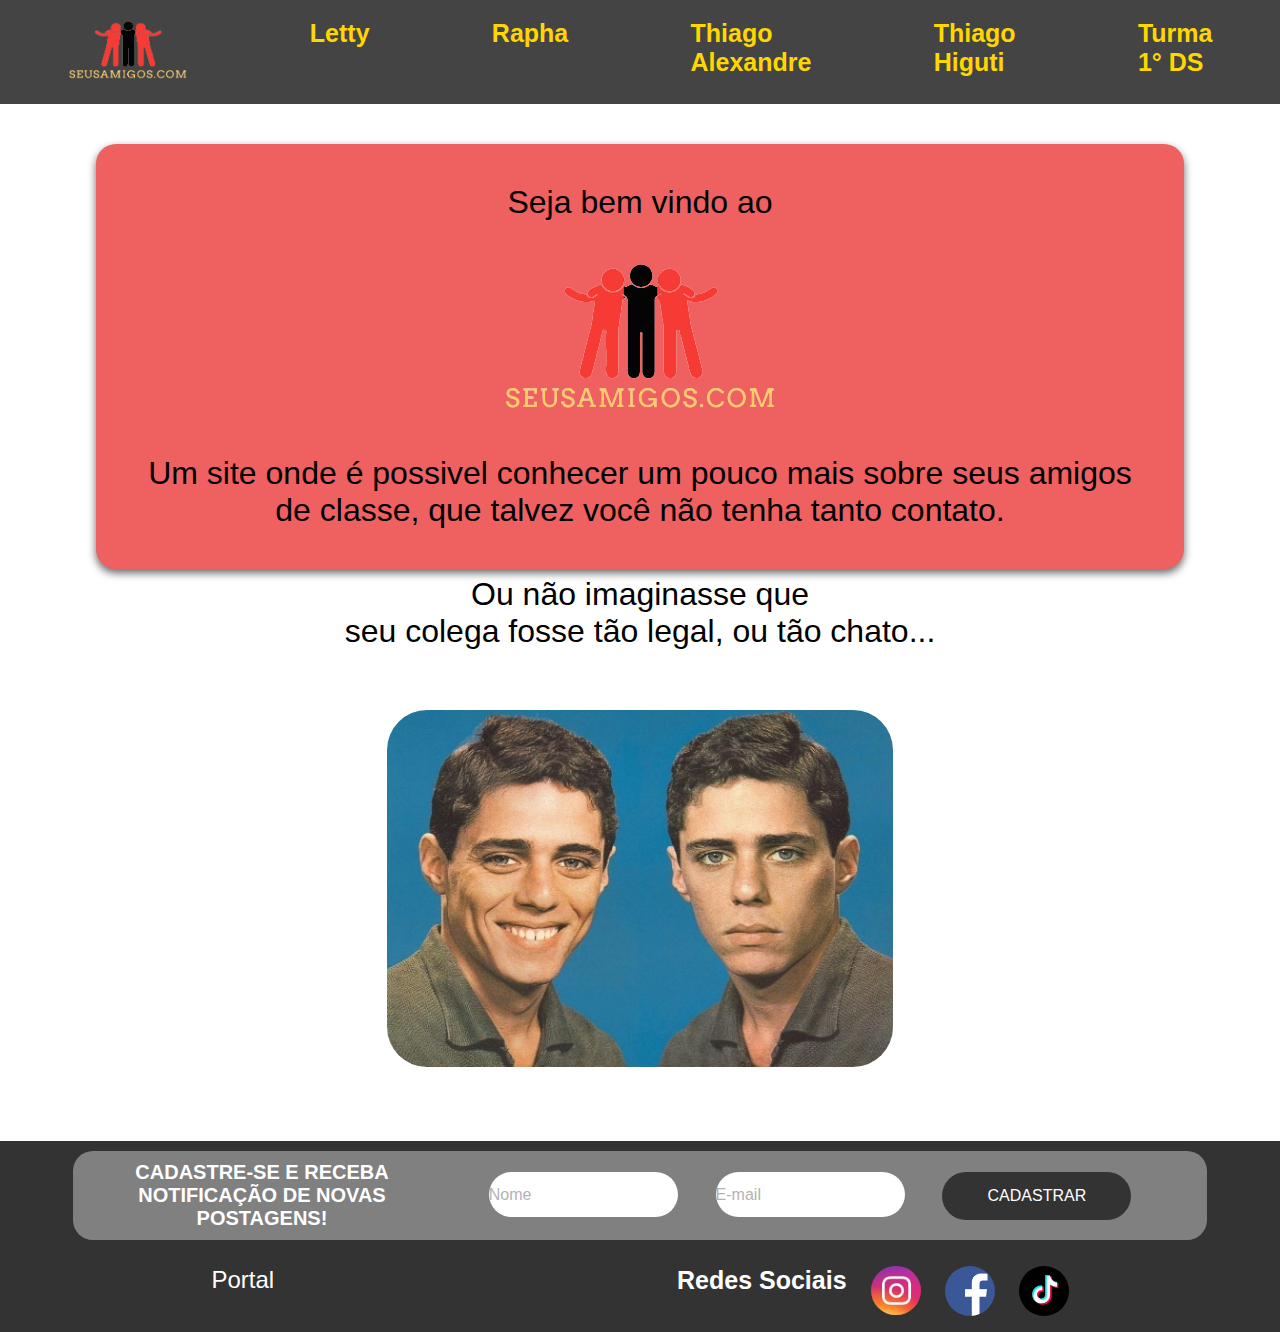
<file: Index.html>
<!DOCTYPE html>
<html lang="pt-br">
  <head>
    <meta charset="UTF-8" />
    <meta http-equiv="X-UA-Compatible" content="IE=edge" />
    <meta name="viewport" content="width=device-width, initial-scale=1.0" />
    <title>SeusAmigos.com</title>
    <link rel="stylesheet" href="style.css" />
    <link rel="icon" href="img/logo (2).webp" />
  </head>
  <body>
    <nav class="navbar">
      <a href="Index.html"
        ><img src="img/logo.webp" alt="" height="60" width="120"
      /></a>
      <a href="Letty.html"> Letty </a>
      <a href="Raphael.html"> Rapha </a>
      <a href="ThiagoA.html"
        >Thiago <br />
        Alexandre</a
      >
      <a href="ThiagoH.html"
        >Thiago <br />
        Higuti</a
      >
      <a href="Sala.html">
        Turma <br />
        1° DS</a
      >
    </nav>
    <div id="friend">
      <p>
        Seja bem vindo ao<br />
        <br />
        <img src="img/logo.webp" alt="" /> <br />
        <br />
        Um site onde é possivel conhecer um pouco mais sobre seus amigos de
        classe, que talvez você não tenha tanto contato.
      </p>
    </div>
    <div id="meme">
      Ou não imaginasse que <br />
      seu colega fosse tão legal, ou tão chato... <br />
      <img src="img/meme (2).webp" alt="" />
    </div>
  </body>

  <footer>
    <div id="form">
      <h1>CADASTRE-SE E RECEBA NOTIFICAÇÃO DE NOVAS POSTAGENS!</h1>
      <form>
        <div class="inputContainer">
          <input type="text" class="formCont" />
          <label for="Nome">Nome</label>
        </div>
        <div class="inputContainer">
          <input type="email" class="formCont" />
          <label for="Nome">E-mail</label>
        </div>
        <div class="inputContainer">
          <input
            type="button"
            value="CADASTRAR"
            class="formCont"
            id="btnSubmit"
          />
        </div>
      </form>
    </div>
    <nav>
      <ul id="listNav">
        <li><a href="">Portal</a></li>
        <li>
          <div id="listRedes">
            <h1>Redes Sociais</h1>

            <a href=""><img src="img/instagram.webp" class="imgLogo" /></a>

            <a href=""><img src="img/facebook.webp" class="imgLogo" /></a>

            <a href=""><img src="img/tiktok2.webp" class="imgLogo" /></a>
          </div>
        </li>
      </ul>
    </nav>
  </footer>
</html>
</file>
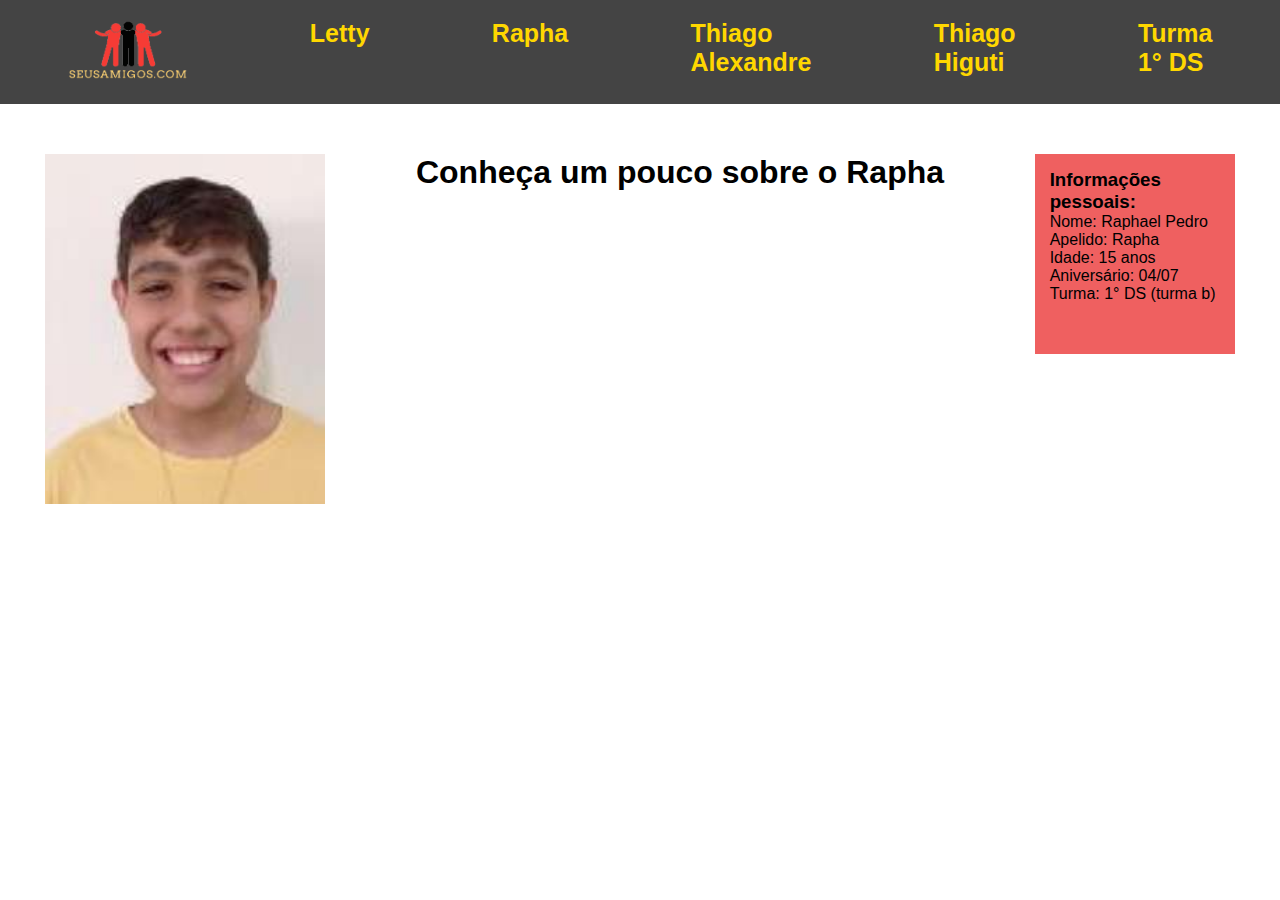
<file: Raphael.html>
<!DOCTYPE html>
<html lang="pt-br">
  <head>
    <meta charset="UTF-8" />
    <meta http-equiv="X-UA-Compatible" content="IE=edge" />
    <meta name="viewport" content="width=device-width, initial-scale=1.0" />
    <link rel="stylesheet" href="style.css" />
    <link rel="icon" href="img/logo (2).webp" />
    <title>Rapha</title>
  </head>
  <body>
    <nav class="navbar">
      <a href="Index.html"
        ><img src="img/logo.webp" alt="" height="60" width="120"
      /></a>
      <a href="Letty.html"> Letty </a>
      <a href="Raphael.html"> Rapha </a>
      <a href="ThiagoA.html"
        >Thiago <br />
        Alexandre</a
      >
      <a href="ThiagoH.html"
        >Thiago <br />
        Higuti</a
      >
      <a href="Sala.html">
        Turma <br />
        1° DS</a
      >
    </nav>
    <div id="rapha">
      <img src="img/rapha.webp" alt="" height="350" width="280" />
      <h1>Conheça um pouco sobre o Rapha</h1>
      <div id="info">
        <h3>Informações pessoais:</h3>
        <ul>
          <li>Nome: Raphael Pedro</li>
          <li>Apelido: Rapha</li>
          <li>Idade: 15 anos</li>
          <li>Aniversário: 04/07</li>
          <li>Turma: 1° DS (turma b)</li>
        </ul>
      </div>
    </div>
  </body>
</html>
</file>
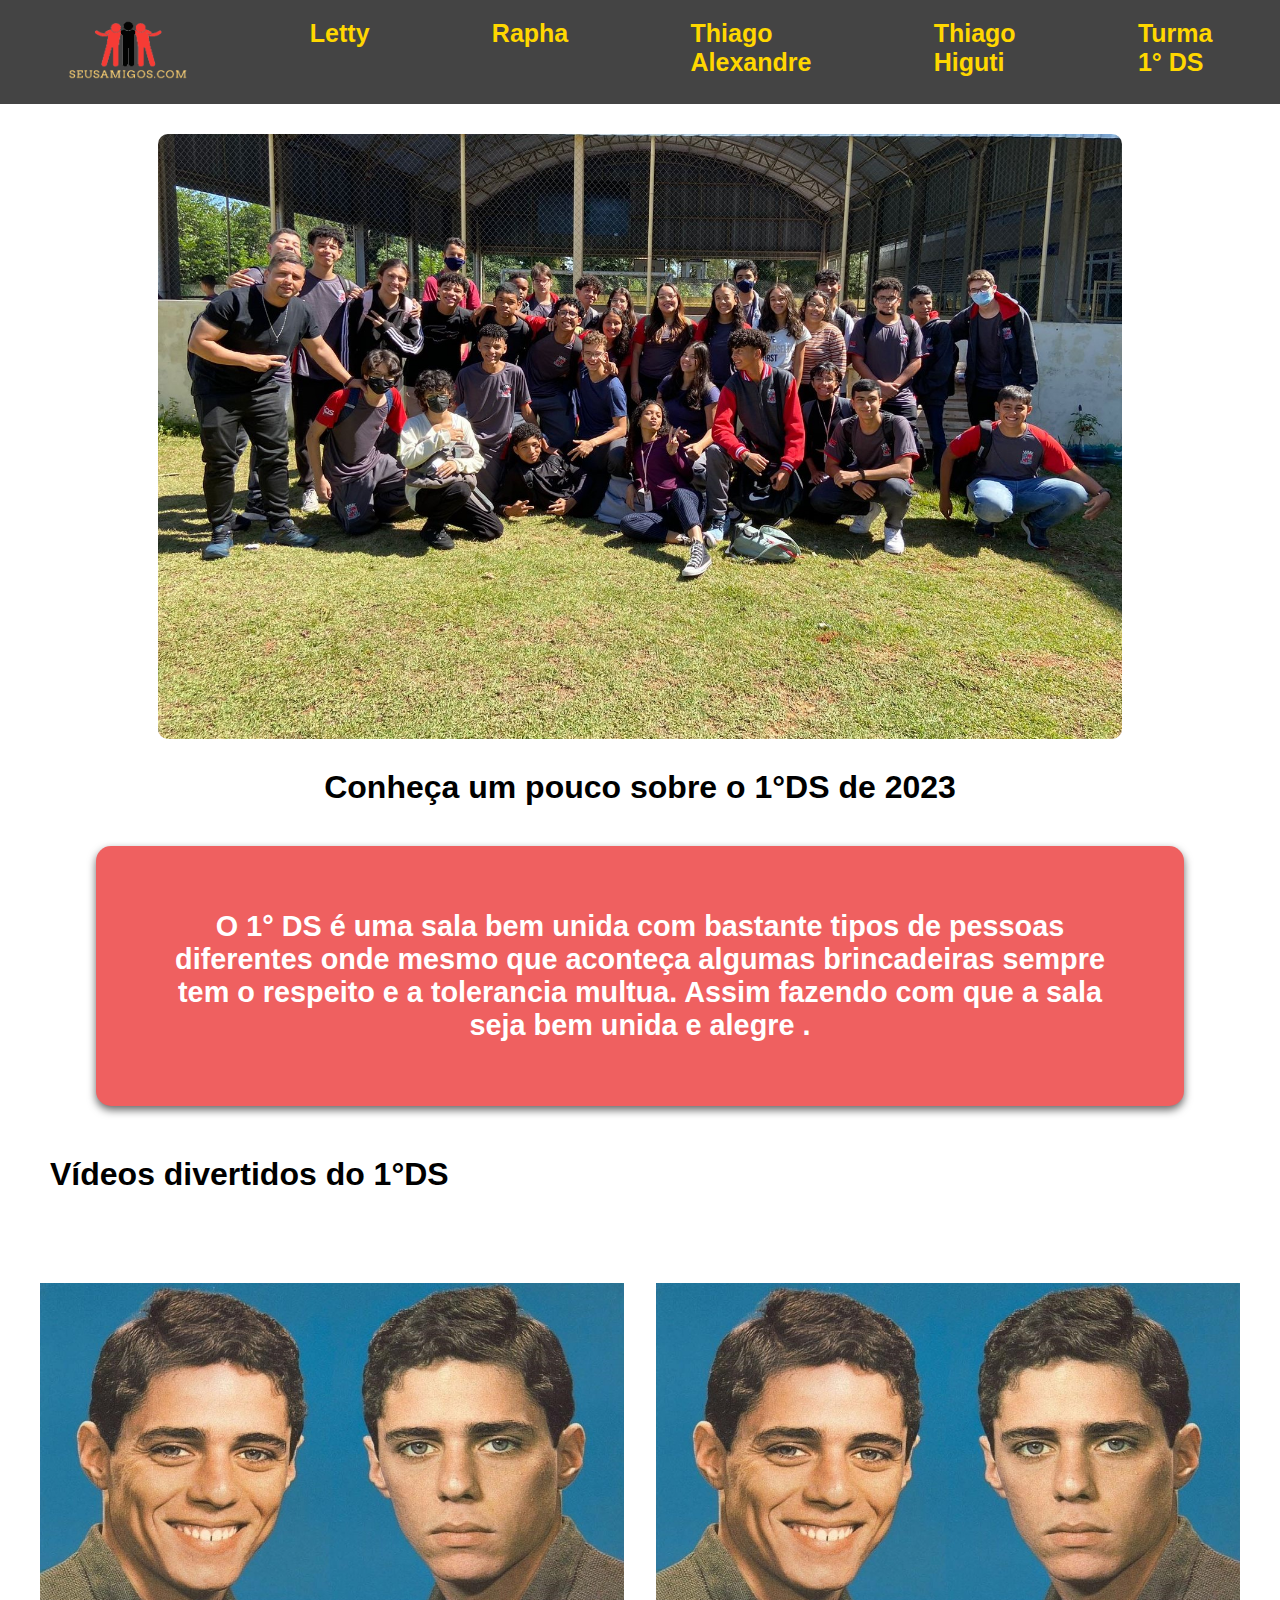
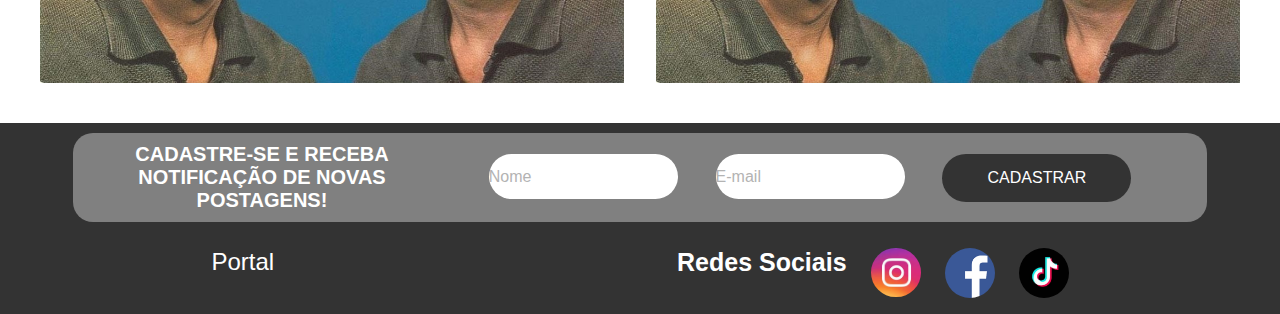
<file: Sala.html>
<!DOCTYPE html>
<html lang="pt-br">
<head>
  <meta charset="UTF-8">
  <meta http-equiv="X-UA-Compatible" content="IE=edge">
  <meta name="viewport" content="width=device-width, initial-scale=1.0">
  <title>Turma 1°DS</title>
  <link rel="stylesheet" href="style.css">
  <link rel="icon" href="img/logo (2).webp">
</head>
<body>
  <nav class="navbar">
    <a href="Index.html"
      ><img src="img/logo.webp" alt="" height="60" width="120"
    /></a>
    <a href="Letty.html"> Letty </a>
    <a href="Raphael.html"> Rapha </a>
    <a href="ThiagoA.html"
      >Thiago <br />
      Alexandre</a
    >
    <a href="ThiagoH.html"
      >Thiago <br />
      Higuti</a
    >
    <a href="Sala.html">
      Turma <br />
      1° DS</a
    >
  </nav>
    <img class="turma" src="img/fotoSala.webp" alt="turma">  
    <h1 id="sala">Conheça um pouco sobre o 1°DS de 2023</h1>
    <div id="sobre">
      <h2>
        O 1° DS é uma sala bem unida com bastante tipos de pessoas diferentes onde 
      mesmo que aconteça algumas brincadeiras sempre tem o respeito e a tolerancia multua.
      Assim fazendo com que a sala seja bem unida e alegre
        .
      </h2>
    </div>
    <h1 id="video">
      Vídeos divertidos do 1°DS
    </h1>
    <div id="vid">
      <img src="img/meme (2).webp" width="600" height="400"></img>
      <img src="img/meme (2).webp" width="600" height="400"></img>
    </div>
</body>

<footer>
  <div id="form">
    <h1>CADASTRE-SE E RECEBA NOTIFICAÇÃO DE NOVAS POSTAGENS!</h1>
    <form>
      <div class="inputContainer">
        <input type="text" class="formCont" />
        <label for="Nome">Nome</label>
      </div>
      <div class="inputContainer">
        <input type="email" class="formCont" />
        <label for="Nome">E-mail</label>
      </div>
      <div class="inputContainer">
        <input
          type="button"
          value="CADASTRAR"
          class="formCont"
          id="btnSubmit"
        />
      </div>
    </form>
  </div>
  <nav>
    <ul id="listNav">
      <li><a href="">Portal</a></li>
      <li>
        <div id="listRedes">
          <h1>Redes Sociais</h1>
          
            <a href=""><img src="img/instagram.webp" class="imgLogo" /></a>
          
            <a href=""><img src="img/facebook.webp" class="imgLogo" /></a>
          
            <a href=""><img src="img/tiktok2.webp" class="imgLogo" /></a>
          
        </div>
      </li>
    </ul>
  </nav>
</footer>
</html>
</file>
<file: style.css>
* {
  margin: 0;
  padding: 0;
  box-sizing: border-box;
  font-family:'Segoe UI', Tahoma, Geneva, Verdana, sans-serif
}
a 
{
  color: white;
  text-decoration: none;
}

.imgLogo 
{
  width: 50px;
  border-radius: 50%;
}

ul 
{
  list-style: none;
}

#listNav 
{
  font-size: 24px;
  display: flex;
  justify-content: space-around;
  margin-top: 2%;
}

#listRedes 
{
  display: flex;
  gap: 1.5rem;
}

#listRedes > h1 
{
  color: white;
  font-size: 25px;
}

.navbar
{
  background-color: #444;
  display: flex;
  justify-content: space-around;
  padding: 0.5%;
}
.navbar a
{
  color: gold;
  font-size: 25px;
  font-weight: bold;
  text-decoration: none;
  padding: 1%;
  transition: all 0.3s ease;
}
.navbar a:hover 
{
  color: #333;
  background-color: rgb(255, 255, 136);
  border-radius: 5%;
}
#friend
{
  color: black;
  font-size: xx-large;
  background-color: #ef6060;
  display: flex;
  justify-content: center;
  align-items: center;
  text-align: center;
  margin: 0 auto;
  margin-top: 40px;
  padding: 40px;
  width: 85%;
  border-radius: 20px;
  box-shadow: 0 4px 8px 0 rgba(0, 0, 0, 0.6);
}
#meme 
{
  color: black;
  font-size: xx-large;
  text-align: center;
  align-items: center;
  margin: 0.5%;
}
#meme img 
{
  width: 40%;
  height: 10%;
  border: 10px;
  border-radius: 40px;
  margin: 60px;
}
#form 
{
  color: white;
  background-color: gray;
  display: flex;
  justify-content: space-around;
  align-items: center;
  padding: 10px 0;
  margin: auto;
  width: 90%;
  height: 25%;
  border-radius: 20px;
}
#form > h1
 {
  text-align: center;
  font-size: 20px;
  width: 60%;
}
#form > form 
{
  display: flex;
  width: 120%;
}
.formCont 
{
  background-color: white;
  width: 100%;
  padding: 15px 15px;
  border: none;
  border-radius: 50px;
}
.inputContainer
{
  width: 25%;
  margin-left: 5%;
  position: relative;
}
.inputContainer label 
{
  color: rgb(179, 179, 179);
  font-size: 16px;
  position: absolute;
  margin-bottom: 10px;
  left: 0;
  bottom: 6px;
  cursor: text;
  transition: 0.5s ease-in-out;
}
#btnSubmit 
{
  color: white;
  font-size: 100%;
  background-color: #333;
}
footer 
{
  background: #333;
  padding: 10px 10px;
}
#white 
{
  color: white;
}
#logotxt 
{
  justify-content: space-between;
}
.turma 
{
  display: flex;
  align-items: center;
  justify-content: center;
  text-align: center;
  width: 80%;
  margin-top: 100px;
  margin: 0 auto;
  padding: 30px;
  border-radius: 40px;
}
#sala 
{
  text-align: center;
}
#sobre 
{
  color: white;
  font-size: larger;
  background-color: #ef6060;
  display: flex;
  text-align: center;
  margin: 0 auto;
  margin-top: 40px;
  padding: 5%;
  width: 85%;
  border-radius: 15px;
  box-shadow: 0 4px 8px 0 rgba(0, 0, 0, 0.6);
}
#video 
{
 padding: 50px;
}
#vid
{
  display: flex;
  justify-content: space-around;
  align-items: center;
  margin: 40px;
  gap: 2rem;
}
#rapha
{
  display: flex;
  justify-content: space-around;
  margin-top: 50px;
}
#info
{
  background-color: #ef6060;
  padding: 15px;
  width: 200px;
  height: 200px;
}
</file>
